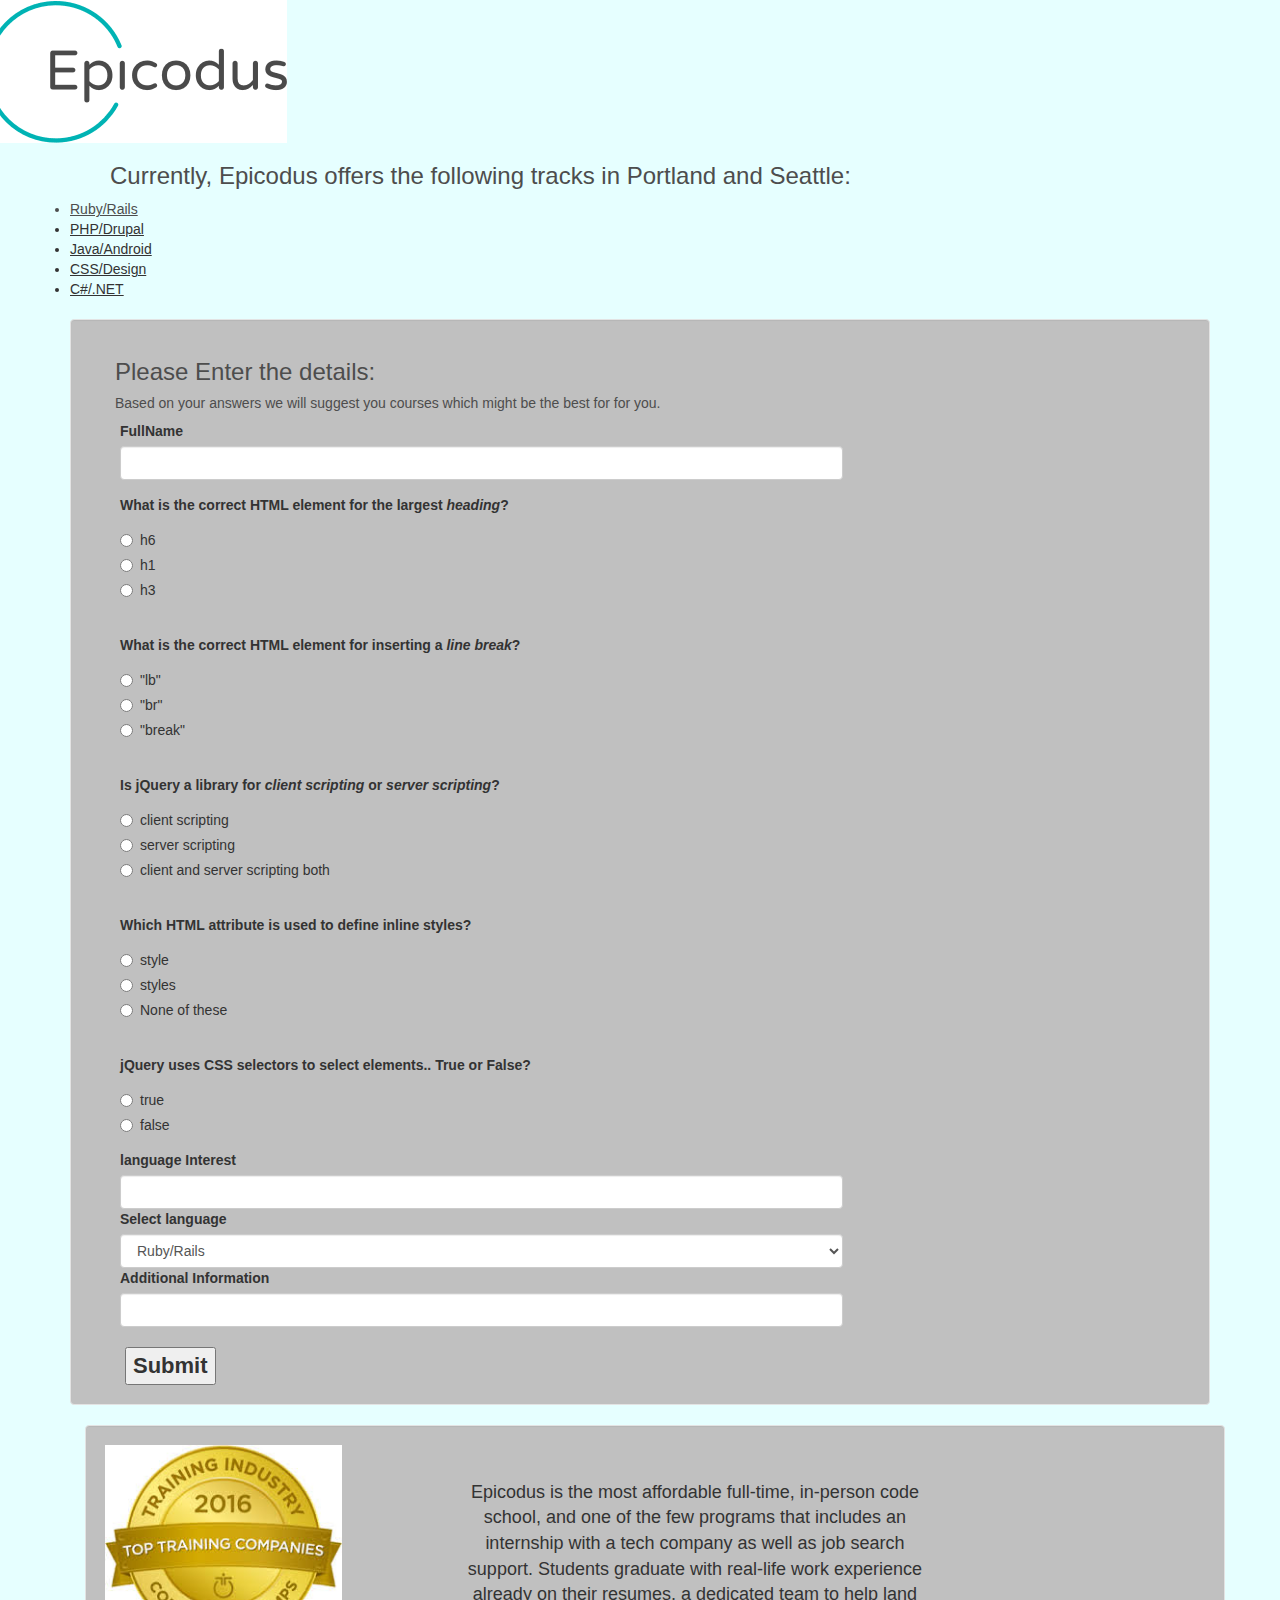
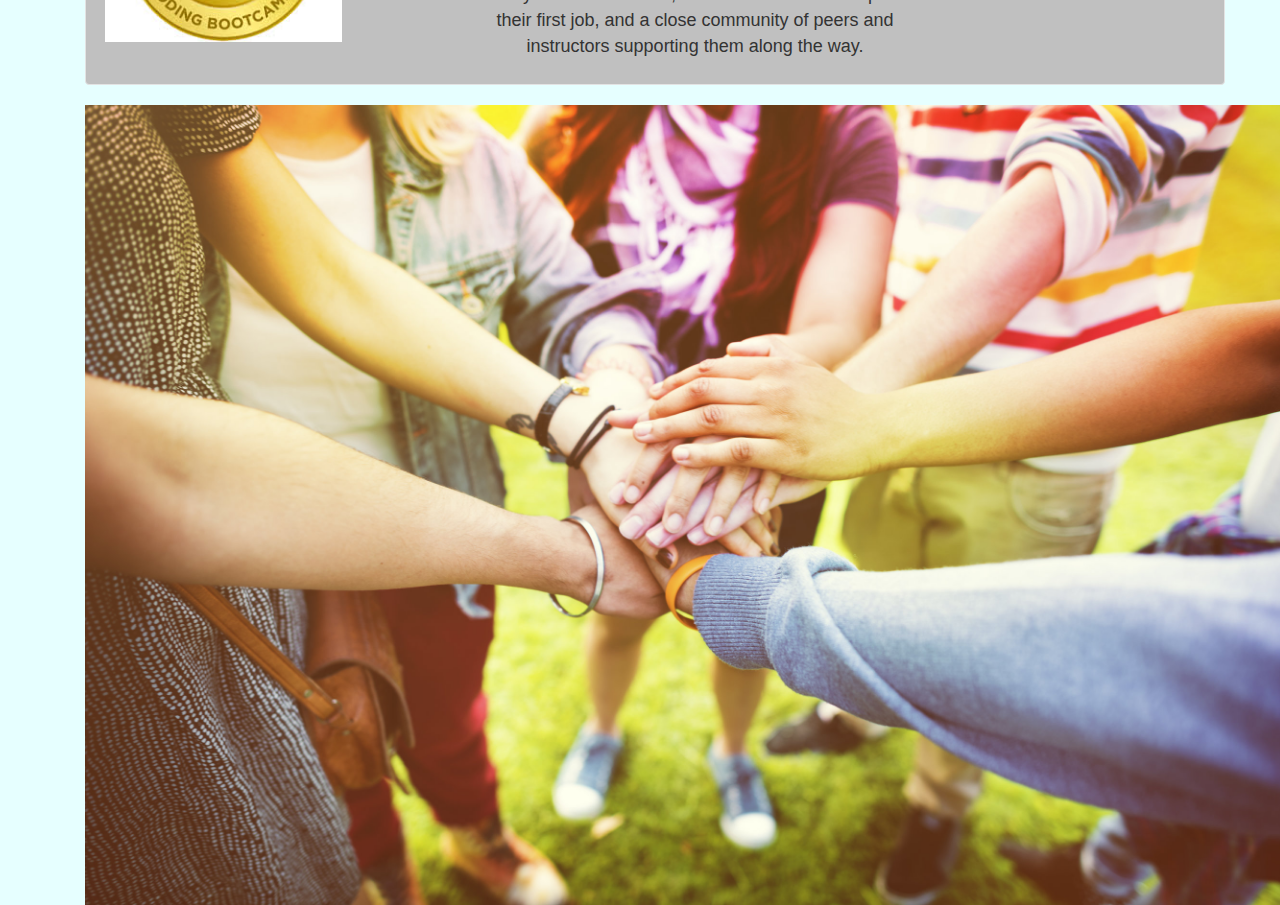
<file: index.html>
<!DOCTYPE html>
<html>
  <head>
    <title>Epicodus | A vocational school for aspiring programmers</title>
    <link rel="stylesheet" href="css/bootstrap.css" media="all" type="text/css">
    <link rel="stylesheet" href="css/styles.css" media="all" type="text/css">
    <script src="js/jquery-3.2.1.js"></script>
    <script src="js/scripts.js"></script>
  </head>
  <body>
    <div class="sidebar">
      <div class="row">
        <img id ="epicodus-logo"src="img/epicodus-logo.png" alt="Epicodus">
      </div>
    </div>
    <div class="container">
      <div class="jumotron">
        <h3 class="heading">Currently, Epicodus offers the following tracks in Portland and Seattle:</h3>
        <div id="rubyRails">
          <li class="term">Ruby/Rails</li>
          <p class="defbox">Ruby-PHP is particularly well suited for organizing and transporting huge sets of information. For that reason PHP is the server-side language for 82.5% of all websites whose server-side language is known.
          </p>
        </div>
        <div id="phpDrupal">
          <li class="term">PHP/Drupal</li>
          <p class="defbox">In this course we'll focus on the fundamentals of programming web applications using PHP and the web framework Silex. Working with PHP and Silex, we'll use the MVC pattern of web development, where a program's core logic is written in its models (PHP classes). The user interface is coded in views (HTML/CSS/JavaScript). And controllers (Silex) will handle web requests, defining what model code to run and which views (Twig templates) to return back in the HTTP response.</p>
        </div>
        <div id="javaAndroid">
          <li class="term">Java/Android</li>
          <p class="defbox">In this course we focus on the fundamentals of programming web applications using Java and the web framework Spark. Working with Java and Spark, we'll use the MVC pattern of web development, where a program's core logic is written in its models (Java classes). The user interface is coded in views (HTML/CSS/JavaScript). And controllers (Spark) will handle web requests, defining what model code to run and which views to return back in the HTTP response. Also,  we'll learn how to build Android apps, including how to create user interfaces, communicate with a backend server, and take advantage of device features.</p>
        </div>
        <div id="CSSDesign">
          <li class="term">CSS/Design</li>
          <p class="defbox">Welcome to CSS! You are about to set sail on 5 weeks of Cascading Style Sheets to bring beauty and excitement to the web pages that you create.</p>
        </div>
        <div id="CsharpNET">
          <li class="term">C#/.NET</li>
          <p class="defbox">Welcome to C#! You are about to begin your journey into the world of web development in the C# programming language.C# is the object-oriented component of the ASP.NET Framework. Microsoft Chief Architect and C# team leader Anders Hejlsberg described it as an iteration and improvement of the C++ language. Hejlsberg touted C# as "the first component-oriented language in the C/C++ family." As a result, it is " a simple, modern, general-purpose, object-oriented programming language" and to be "economical with regard to memory and processing power requirements</p>
        </div>
      </div>
    </div>
    <br>
    <div class="container">
    <div class="well">
      <div class="row">
        <h3 class="heading">Please Enter the details:</h3>
        <h5>Based on your answers we will suggest you courses which might be the best for for you.</h5>
        <form class="userInfoForm">
          <div class="col-xs-8">
            <div class="form-group">
              <label for="fullName">FullName</label>
              <input id="fullName" class="form-control" type="text">
            </div>
          </div>
          <br>
          <div class="col-xs-8">
            <div class="form-group">
              <div id="heading">
                <label for="heading">What is the correct HTML element for the largest <em>heading</em>?
                </label>
                <div class="radio">
                  <label><input name="heading" type="radio" value="h6">
                  h6</label>
                </div>
                <div class="radio">
                  <label><input name="heading" type="radio" value="h1">
                  h1</label>
                </div>
                <div class="radio">
                  <label><input name="heading" type="radio" value=
                    "h3">h3</label>
                </div>
              </div>
            </div>
            <br>
          </div>
          <div class="col-xs-8">
            <div class="form-group">
              <div id="breakElementInput">
                <label for="break-element">What is the correct HTML element for inserting a <em>line break</em>?
                </label>
                <div class="radio">
                  <label><input name="breakElement" type="radio" value="lb">
                  "lb"</label>
                </div>
                <div class="radio">
                  <label><input name="breakElement" type="radio" value="br">
                  "br"</label>
                </div>
                <div class="radio">
                  <label><input name="breakElement" type="radio" value=
                    "break">"break"</label>
                </div>
              </div>
            </div>
            <br>
          </div>
          <div class="col-xs-8">
            <div class="form-group">
              <div id="language">
                <label for="language"> Is jQuery a library for <em>client scripting</em> or <em>server scripting</em>?
                </label>
                <div class="radio">
                  <label><input name="language" type="radio" value="client-scripting">
                  client scripting</label>
                </div>
                <div class="radio">
                  <label><input name="language" type="radio" value="server-scripting">
                  server scripting</label>
                </div>
                <div class="radio">
                  <label><input name="language" type="radio" value=
                    "client and server scripting">client and server scripting both</label>
                </div>
              </div>
            </div>
            <br>
          </div>
          <div class="col-xs-8">
            <div class="form-group">
              <div id="attribute">
                <label for="attribute">Which HTML attribute is used to define inline styles?
                </label>
                <div class="radio">
                  <label><input name="attribute" type="radio" value="style">
                  style</label>
                </div>
                <div class="radio">
                  <label><input name="attribute" type="radio" value="styles">
                  styles</label>
                </div>
                <div class="radio">
                  <label><input name="attribute" type="radio" value="None-of-these"
                    >None of these</label>
                </div>
              </div>
            </div>
            <br>
          </div>
          <div class="col-xs-8">
            <div class="form-group">
              <div id="selectElement">
                <label for="selectElement">jQuery uses CSS selectors to select elements.. True or False?
                </label>
                <div class="radio">
                  <label><input name="selectElement" type="radio" value="boolean">
                  true</label>
                </div>
                <div class="radio">
                  <label><input name="selectElement" type="radio" value="boolean">
                  false</label>
                </div>
              </div>
            </div>
          </div>
          <br>
          <div class="col-xs-8">
            <label for="interest">language Interest</label>
            <input id="interest" class="form-control" type="text">
          </div>
          <div class="col-xs-8">
            <label for="options">Select language</label>
            <select class="form-control" id="option">
              <option value="1">Ruby/Rails</option>
              <option value="2">PHP/Drupal</option>
              <option value="3">Java/Android</option>
              <option value="4">CSS/Design</option>
              <option value="5">C#/.NET</option>
            </select>
          </div>
          <div class="col-xs-8">
            <label for="additional">Additional Information</label>
            <input id="additional" class="form-control" type="text">
          </div>
          <br>
          <div class="col-xs-8">
            <button type="button" id="button">Submit</button>
          </div>
        </form>
      </div>
      <div id="suggestedCourse">
        <h3>Based on your results here are few suggestions.</h3>
        <p>Welcome to Epicodus &nbsp<span class="fullName"></span>. Thank you so much for spending time and answering the questions. Based on the answers, we can suggest you Java/Android or CSS design.</p>
      </div>
      <div id="meetUs">
        <h3>There are many things to explore.</h3>
        <p><span class="fullName"></span>Please, meet us at location : 400 SW 6th Ave #800, Portland, OR 97204</p>
      </div>
      <div id="try">
        <h3>Here you go..</h3>
        <p><span class="try">Try next time!!!</span></p>
      </div>
    </div>
    <div class="container">
      <div class="well">
        <div class="row">
          <div class="col-xs-2">
            <img id ="codingBootcampLogo"src="img/coding-bootcamps.jpeg" alt="Epicodus">
          </div>
          <div class="col-xs-8">
            <div class="panel-body">
              <p class="intro">Epicodus is the most affordable full-time, in-person code school, and one of the few programs that includes an internship with a tech company as well as job search support.  Students graduate with real-life work experience already on their resumes, a dedicated team to help land their first job, and a close community of peers and instructors supporting them along the way.</p>
            </div>
          </div>
          <!-- <div class="col-xs-2">
            <img id ="codingBootcamp25Logo"src="img/25-coding-bootcamps.jpeg">
            </div> -->
        </div>
      </div>
    </div>
    <div class="container">
      <div class="row">
        <div class="col-xs-2">
          <img class="unity" src="img/codingForum.jpg" alt="Unity picture" height="800" width="1200">
        </div>
      </div>
    </div>
  </body>
</html>
</file>
<file: css/styles.css>
#epicodusLogo {
  width: 15%;
  height: 15%;
  float: left;
}

#codingBootcampLogo {
  width: 150%;
  height: 150%;
  float: left;
}

.intro {
  text-align: center;
  border: 2px thin grey;
  margin: 20px 100px -10px 120px;
  font-size: 18px;
}

#codingBootcamp25Logo {
  float: left;
  margin: 0px 40px 10px 830px;
  padding-top: 0.9px;
}

body {
  background-color: #e6ffff;
}

#button {
  margin: 20px 0px 0px 5px;
  border-radius: 2px solid black;
  font-weight: bold;
  font-size: 22px;
}

h3,
h5 {
  color: #4d4d4d;
  margin-left: 40px;
}

h5 {
  margin-left: 40px;
}

#rubyRails {
  color: #4d4d4d;
}

.col-xs-8 {
  margin-left: 30px;
}

.defbox {
  display: none;
}

h1 {
  padding-left: 40px;
}

.term {
  text-decoration: underline;
}

#meetUs {
  display: none;
}

#suggestedCourse {
  display: none;
}

#try{
  display: none;
}

@media screen and (max-width: 768px) and (min-width: 680px) {
  body {
    background-color: black;
    color: blue;
  }
}

@media screen and (max-width:480px) {
  body {
    background-color: teal;
  }
}
</file>
